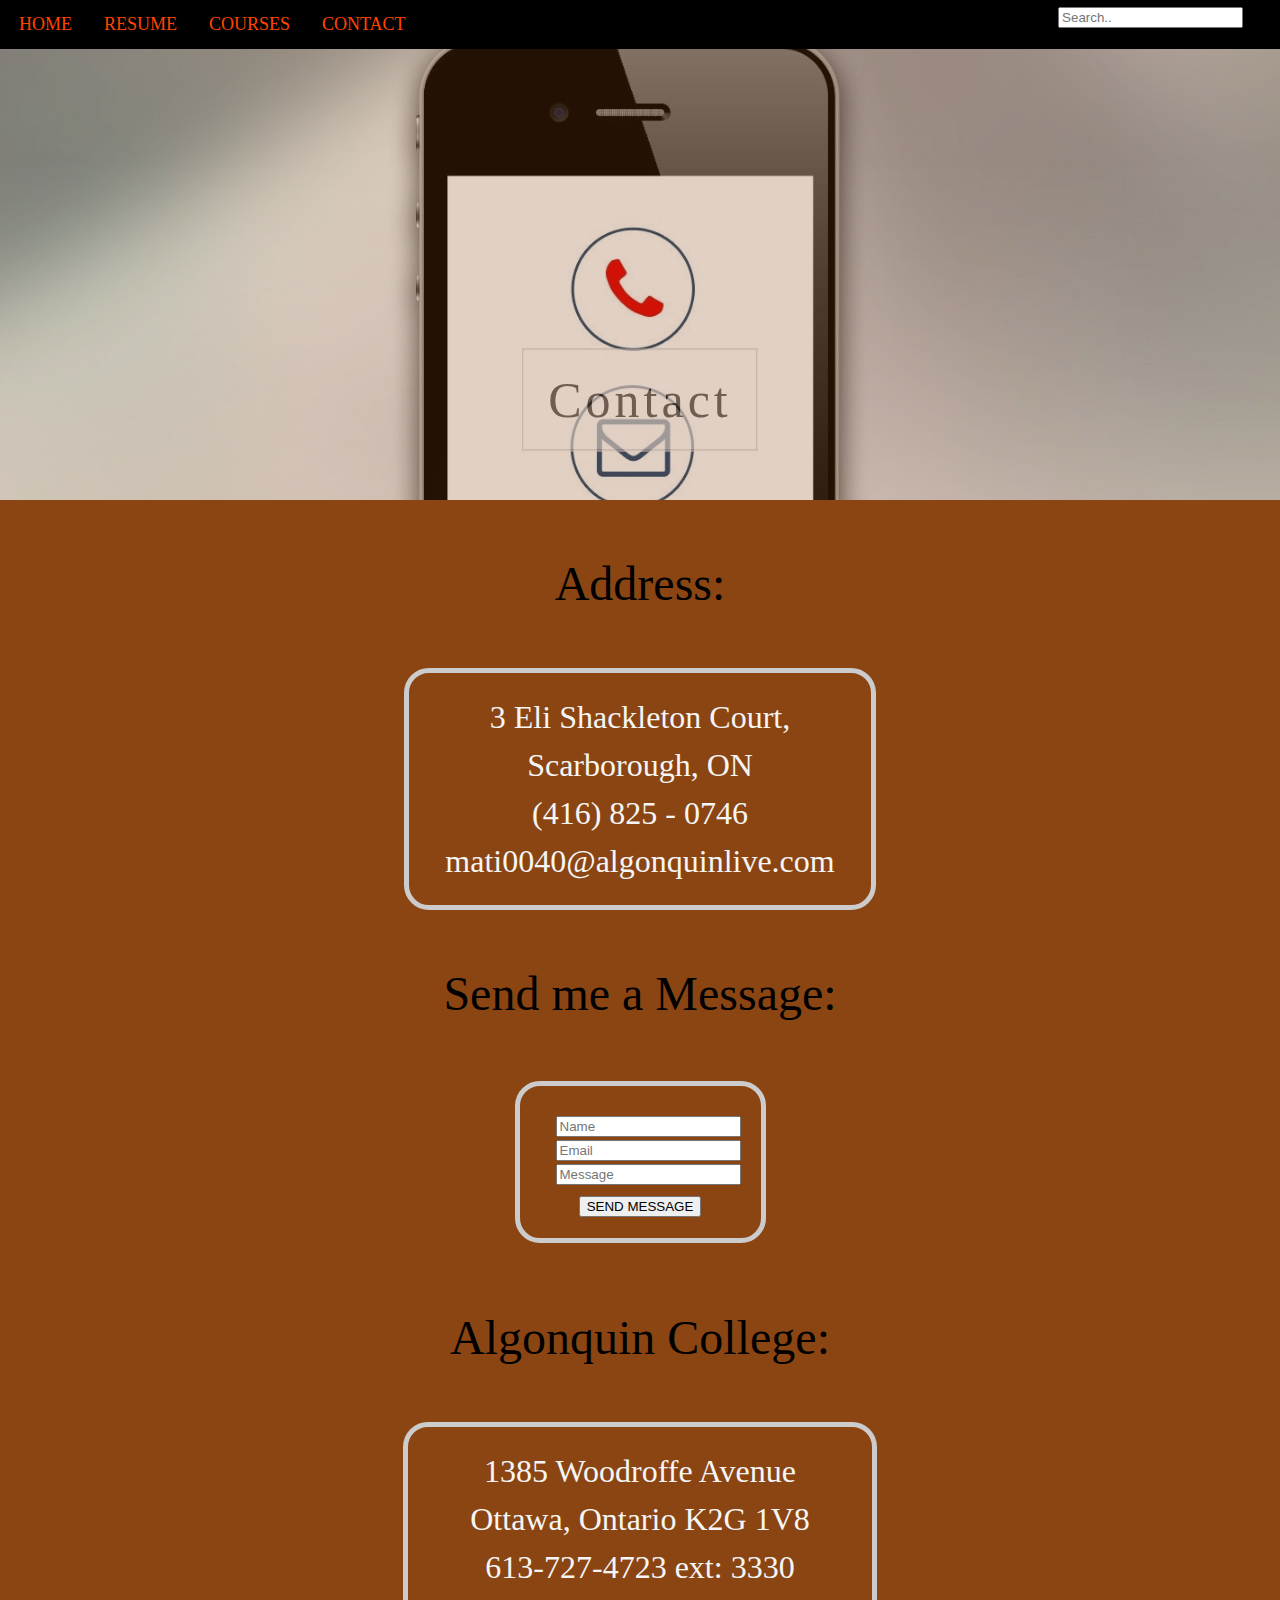
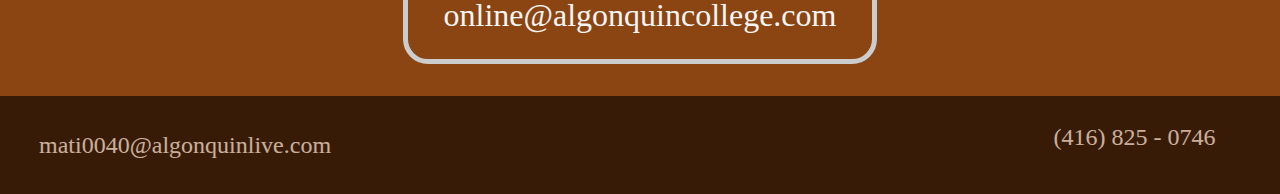
<file: contact.html>
<!DOCTYPE html>
<html lang="en">
  <title>Ishtiaque Matin</title>
  <meta charset="UTF-8" />
  <meta name="description" content="Author: Ishtiaque Matin" />

  <link rel="stylesheet" type="text/css" href="style.css" />

  <body>
    <!--navbar-->
    <div class="navbar">
      <table>
        <tr>
          <td class="tr1">
            <a href="index.html">HOME</a>
            <a href="resume.html">RESUME</a>
            <a href="courses.html">COURSES</a>
            <a href="contact.html">CONTACT</a>
          </td>
          <td class="tr2">
            <form action="index.html">
              <input type="text" placeholder="Search.." />
            </form>
          </td>
        </tr>
      </table>
    </div>

    <!--parallax image -->

    <div class="parallax-contact">
      <fieldset class="parallax-fieldset">Contact</fieldset>
    </div>

    <!--address-->
    <div>
      <p class="contact1">Address:</p>
      <p class="address">
        3 Eli Shackleton Court,<br />
        Scarborough, ON<br />
        <a href="callto:4168250746">(416) 825 - 0746</a><br />
        <a href="mailto:mati0040@algonquinlive.com"
          >mati0040@algonquinlive.com</a
        ><br />
      </p>

      <p class="contact1">Send me a Message:</p>
      <!--https://www.quanzhanketang.com/html/tryhtml_form_mail.html?filename=tryhtml_form_mail-->

      <table>
        <tr>
          <td>
            <form
              class="form"
              action="MAILTO:nurul_matin@hotmail.com"
              method="post"
              enctype="text/plain"
            >
              <div class="form-input">
                <input
                  type="text"
                  placeholder="Name"
                  required
                  name="Name"
                /><br />
                <input
                  type="text"
                  placeholder="Email"
                  required
                  name="Email"
                /><br />
                <input
                  type="text"
                  placeholder="Message"
                  required
                  name="Message"
                /><br />
              </div>
              <button type="submit">SEND MESSAGE</button>
            </form>
          </td>
        </tr>
      </table>

      <p class="contact1">Algonquin College:</p>

      <p class="address">
        1385 Woodroffe Avenue<br />
        Ottawa, Ontario K2G 1V8<br />
        <a href="callto:613-727-4723*3330">613-727-4723 ext: 3330</a><br />
        <a href="mailto:online@algonquincollege.com"
          >online@algonquincollege.com</a
        ><br />
      </p>
    </div>

    <!--footer-->

    <footer>
      <table>
        <tr>
          <td class="tr1">
            <a href="mailto:mati0040@algonquinlive.com"
              >mati0040@algonquinlive.com</a
            >
          </td>

          <td class="tr2">
            <a href="callto:4168250746">(416) 825 - 0746</a>
          </td>
        </tr>
      </table>
    </footer>
  </body>
</html>
</file>
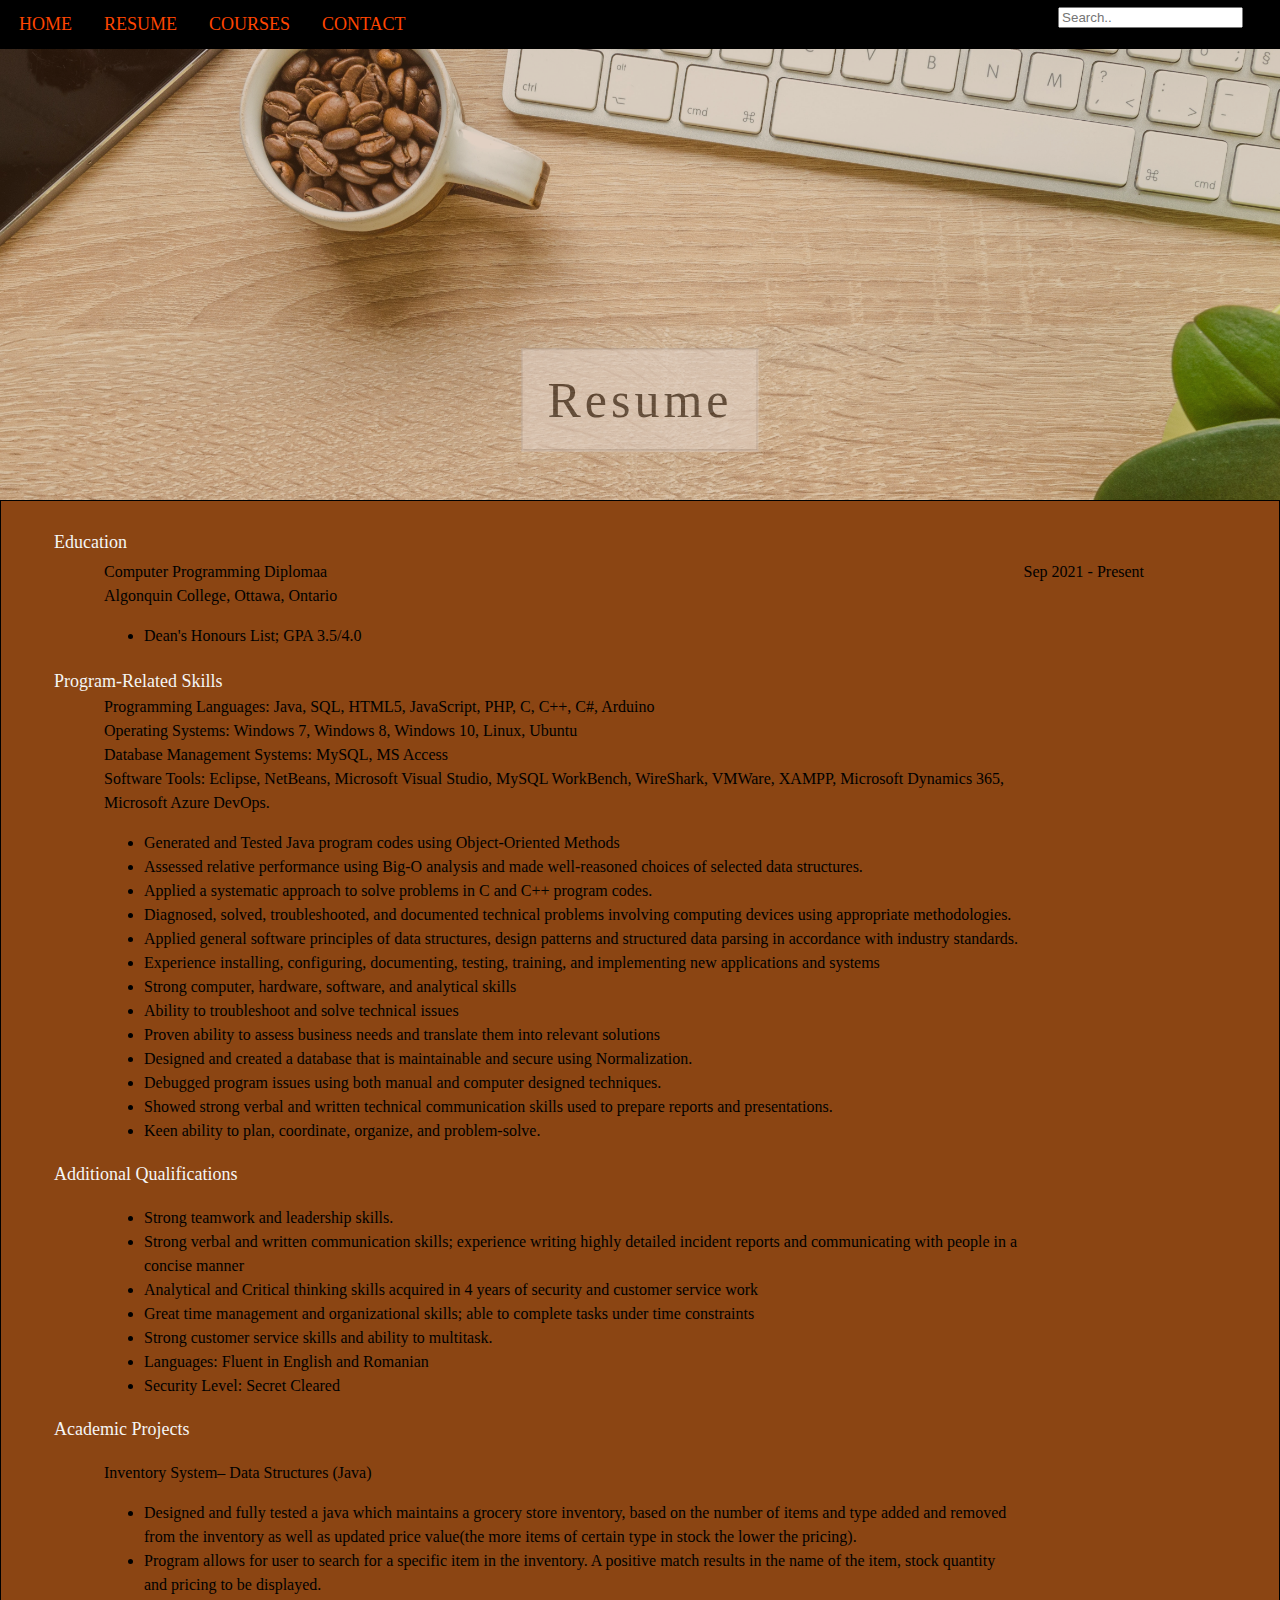
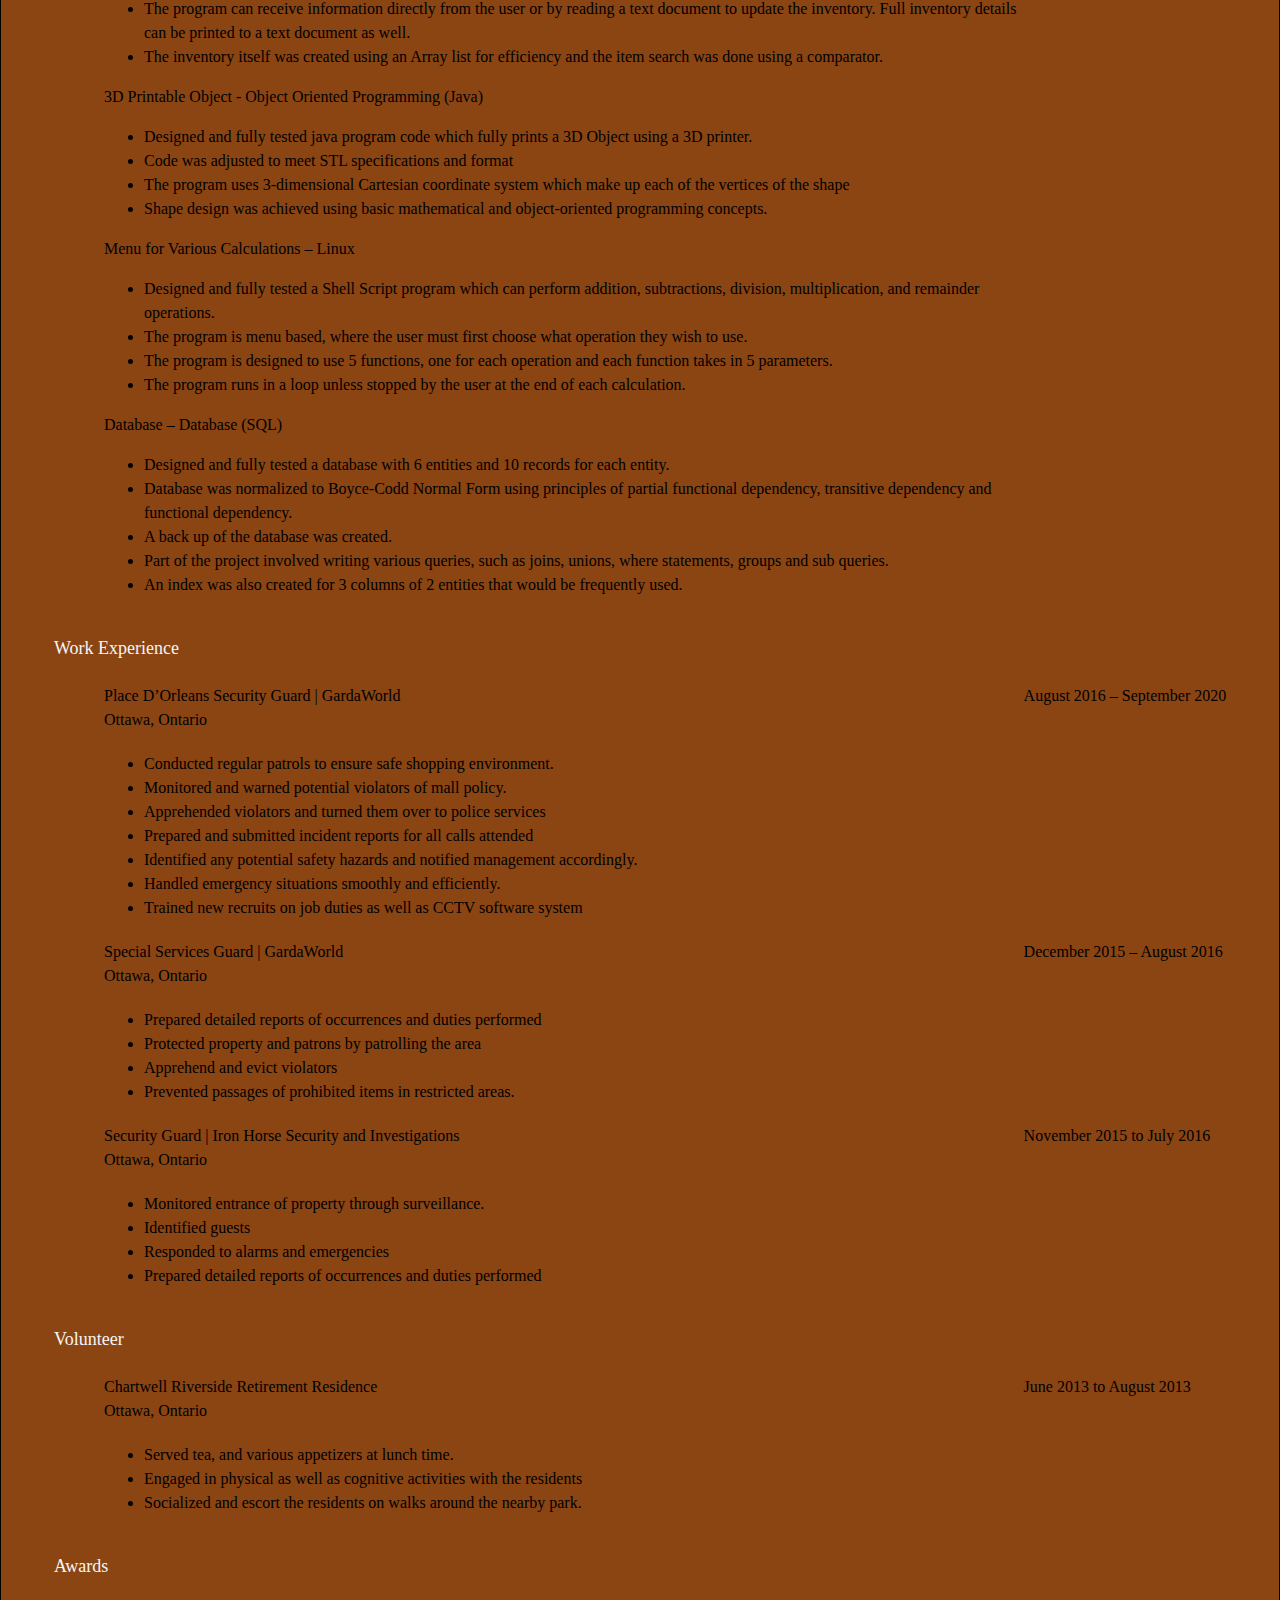
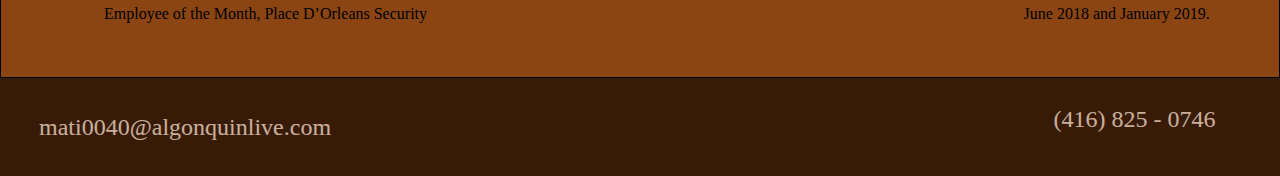
<file: resume.html>
<!DOCTYPE html>
<html lang="en">
  <title>Ishtiaque Matin</title>
  <meta charset="UTF-8" />
  <meta name="description" content="Author: Ishtiaque Matin">

  <link rel="stylesheet" type="text/css" href="style.css" />

  <body>
    <!--navbar-->
    <div class="navbar">
      <table>
        <tr>
          <td class="tr1">
            <a href="index.html">HOME</a>
            <a href="resume.html">RESUME</a>
            <a href="courses.html">COURSES</a>
            <a href="contact.html">CONTACT</a>
          </td>
          <td class="tr2">
            <form action="index.html">
              <input type="text" placeholder="Search.." />
            </form>
          </td>
        </tr>
      </table>
    </div>

    <!--parallax image-->
    <div class="parallax">
      <div class="parallax-resume">
        <fieldset class="parallax-fieldset">Resume</fieldset>
      </div>
    </div>

    <!--Resume-->
    <div class="resume">
      <table class="resume-table">
        <tr>
          <td class="tr1">
            <div class="resume-25">Education</div>
          </td>
          <td></td>
        </tr>
        <tr>
          <td>
            <div class="resume-50">
              Computer Programming Diplomaa<br />
              Algonquin College, Ottawa, Ontario<br />
              <ul>
                <li>Dean's Honours List; GPA 3.5/4.0</li>
              </ul>
            </div>
          </td>
          <td class="tr2">Sep 2021 - Present</td>
        </tr>

        <tr>
          <td>
            <div class="resume-25">Program-Related Skills</div>

            <div class="resume-50">
              Programming Languages: Java, SQL, HTML5, JavaScript, PHP, C, C++,
              C#, Arduino<br />
              Operating Systems: Windows 7, Windows 8, Windows 10, Linux,
              Ubuntu<br />
              Database Management Systems: MySQL, MS Access <br />
              Software Tools: Eclipse, NetBeans, Microsoft Visual Studio, MySQL
              WorkBench, WireShark, VMWare, XAMPP, Microsoft Dynamics 365,
              Microsoft Azure DevOps.<br />
            </div>

            <div class="resume-50">
              <ul>
                <li>
                  Generated and Tested Java program codes using Object-Oriented
                  Methods<br />
                </li>
                <li>
                  Assessed relative performance using Big-O analysis and made
                  well-reasoned choices of selected data structures.<br />
                </li>
                <li>
                  Applied a systematic approach to solve problems in C and C++
                  program codes.<br />
                </li>
                <li>
                  Diagnosed, solved, troubleshooted, and documented technical
                  problems involving computing devices using appropriate
                  methodologies. <br />
                </li>
                <li>
                  Applied general software principles of data structures, design
                  patterns and structured data parsing in accordance with
                  industry standards.<br />
                </li>
                <li>
                  Experience installing, configuring, documenting, testing,
                  training, and implementing new applications and systems<br />
                </li>
                <li>
                  Strong computer, hardware, software, and analytical skills<br />
                </li>
                <li>
                  Ability to troubleshoot and solve technical issues<br />
                </li>
                <li>
                  Proven ability to assess business needs and translate them
                  into relevant solutions<br />
                </li>
                <li>
                  Designed and created a database that is maintainable and
                  secure using Normalization.<br />
                </li>
                <li>
                  Debugged program issues using both manual and computer
                  designed techniques.<br />
                </li>
                <li>
                  Showed strong verbal and written technical communication
                  skills used to prepare reports and presentations.<br />
                </li>
                <li>
                  Keen ability to plan, coordinate, organize, and
                  problem-solve.<br />
                </li>
              </ul>
            </div>

            <p class="resume-25">Additional Qualifications</p>

            <div class="resume-50">
              <ul>
                <li>Strong teamwork and leadership skills.<br /></li>
                <li>
                  Strong verbal and written communication skills; experience
                  writing highly detailed incident reports and communicating
                  with people in a concise manner<br />
                </li>
                <li>
                  Analytical and Critical thinking skills acquired in 4 years of
                  security and customer service work<br />
                </li>
                <li>
                  Great time management and organizational skills; able to
                  complete tasks under time constraints<br />
                </li>
                <li>
                  Strong customer service skills and ability to multitask.<br />
                </li>
                <li>Languages: Fluent in English and Romanian<br /></li>
                <li>Security Level: Secret Cleared<br /></li>
              </ul>
            </div>

            <p class="resume-25">Academic Projects</p>

            <div class="resume-50">
              Inventory System– Data Structures (Java)<br />
              <ul>
                <li>
                  Designed and fully tested a java which maintains a grocery
                  store inventory, based on the number of items and type added
                  and removed from the inventory as well as updated price
                  value(the more items of certain type in stock the lower the
                  pricing).<br />
                </li>
                <li>
                  Program allows for user to search for a specific item in the
                  inventory. A positive match results in the name of the item,
                  stock quantity and pricing to be displayed.<br />
                </li>
                <li>
                  The program can receive information directly from the user or
                  by reading a text document to update the inventory. Full
                  inventory details can be printed to a text document as
                  well.<br />
                </li>
                <li>
                  The inventory itself was created using an Array list for
                  efficiency and the item search was done using a comparator.<br />
                </li>
              </ul>

              3D Printable Object - Object Oriented Programming (Java)<br />
              <ul>
                <li>
                  Designed and fully tested java program code which fully prints
                  a 3D Object using a 3D printer.<br />
                </li>
                <li>
                  Code was adjusted to meet STL specifications and format<br />
                </li>
                <li>
                  The program uses 3-dimensional Cartesian coordinate system
                  which make up each of the vertices of the shape<br />
                </li>
                <li>
                  Shape design was achieved using basic mathematical and
                  object-oriented programming concepts.<br />
                </li>
              </ul>

              Menu for Various Calculations – Linux<br />
              <ul>
                <li>
                  Designed and fully tested a Shell Script program which can
                  perform addition, subtractions, division, multiplication, and
                  remainder operations.<br />
                </li>
                <li>
                  The program is menu based, where the user must first choose
                  what operation they wish to use. <br />
                </li>
                <li>
                  The program is designed to use 5 functions, one for each
                  operation and each function takes in 5 parameters.<br />
                </li>
                <li>
                  The program runs in a loop unless stopped by the user at the
                  end of each calculation.<br />
                </li>
              </ul>

              Database – Database (SQL)<br />
              <ul>
                <li>
                  Designed and fully tested a database with 6 entities and 10
                  records for each entity.<br />
                </li>
                <li>
                  Database was normalized to Boyce-Codd Normal Form using
                  principles of partial functional dependency, transitive
                  dependency and functional dependency.<br />
                </li>
                <li>A back up of the database was created.<br /></li>
                <li>
                  Part of the project involved writing various queries, such as
                  joins, unions, where statements, groups and sub queries.<br />
                </li>
                <li>
                  An index was also created for 3 columns of 2 entities that
                  would be frequently used.<br />
                </li>
              </ul>
            </div>
          </td>
          <td></td>
        </tr>
        <tr>
          <td><p class="resume-25">Work Experience</p></td>
          <td></td>
        </tr>

        <tr>
          <td>
            <div class="resume-50">
              Place D’Orleans Security Guard | GardaWorld<br />
              Ottawa, Ontario<br />
            </div>
          </td>
          <td class="tr2">August 2016 – September 2020<br /></td>
        </tr>
        <tr>
          <td>
            <div class="resume-50">
              <ul>
                <li>
                  Conducted regular patrols to ensure safe shopping
                  environment.<br />
                </li>
                <li>
                  Monitored and warned potential violators of mall policy.<br />
                </li>
                <li>
                  Apprehended violators and turned them over to police
                  services<br />
                </li>
                <li>
                  Prepared and submitted incident reports for all calls
                  attended<br />
                </li>
                <li>
                  Identified any potential safety hazards and notified
                  management accordingly.<br />
                </li>
                <li>
                  Handled emergency situations smoothly and efficiently.<br />
                </li>
                <li>
                  Trained new recruits on job duties as well as CCTV software
                  system<br />
                </li>
              </ul>
            </div>
          </td>
          <td></td>
        </tr>
        <tr>
          <td>
            <div class="resume-50">
              Special Services Guard | GardaWorld<br />Ottawa, Ontario<br />
            </div>
          </td>

          <td class="tr2">December 2015 – August 2016<br /></td>
        </tr>
        <tr>
          <td>
            <div class="resume-50">
              <ul>
                <li>
                  Prepared detailed reports of occurrences and duties performed
                  <br />
                </li>

                <li>
                  Protected property and patrons by patrolling the area<br />
                </li>
                <li>Apprehend and evict violators<br /></li>
                <li>
                  Prevented passages of prohibited items in restricted areas.<br />
                </li>
              </ul>
            </div>
          </td>
          <td></td>
        </tr>
        <tr>
          <td>
            <div class="resume-50">
              Security Guard | Iron Horse Security and Investigations<br />Ottawa,
              Ontario<br />
            </div>
          </td>

          <td class="tr2">November 2015 to July 2016<br /></td>
        </tr>
        <tr>
          <td>
            <div class="resume-50">
              <ul>
                <li>
                  Monitored entrance of property through surveillance.<br />
                </li>
                <li>Identified guests<br /></li>
                <li>Responded to alarms and emergencies <br /></li>
                <li>
                  Prepared detailed reports of occurrences and duties
                  performed<br />
                </li>
              </ul>
            </div>
          </td>
          <td></td>
        </tr>

        <tr>
          <td>
            <p class="resume-25">Volunteer<br /></p>
          </td>
          <td></td>
        </tr>
        <tr>
          <td>
            <div class="resume-50">
              Chartwell Riverside Retirement Residence<br />
              Ottawa, Ontario<br />
            </div>
          </td>

          <td class="tr2">June 2013 to August 2013<br /></td>
        </tr>

        <tr>
          <td>
            <div class="resume-50">
              <ul>
                <li>Served tea, and various appetizers at lunch time.<br /></li>
                <li>
                  Engaged in physical as well as cognitive activities with the
                  residents<br />
                </li>
                <li>
                  Socialized and escort the residents on walks around the nearby
                  park.<br />
                </li>
              </ul>
            </div>
          </td>
          <td></td>
        </tr>
        <tr>
          <td>
            <p class="resume-25">Awards</p>
          </td>
          <td></td>
        </tr>

        <tr>
          <td>
            <div class="resume-50">
              Employee of the Month, Place D’Orleans Security<br />
              <br /><br />
            </div>
          </td>
          <td class="tr2">June 2018 and January 2019.<br /></td>
        </tr>
      </table>
    </div>

    <!--footer-->

    <footer>
      <table>
        <tr>
          <td class="tr1">
            <a href="mailto:mati0040@algonquinlive.com"
              >mati0040@algonquinlive.com</a
            >
          </td>

          <td class="tr2">
            <a href="callto:4168250746">(416) 825 - 0746</a>
          </td>
        </tr>
      </table>
    </footer>
  </body>
</html>
</file>
<file: style.css>
/*Author: Ishtiaque Matin CST8285*/

/*------------------------------begin------------------------------*/
/*parallax image*/

/*setting for parallax scrolling on the index page*/
/*Parallax scrolling is a web site trend where the background content (i.e. an image) is moved at a different speed than the foreground content while scrolling. Click on the links below to see the difference between a website with and without parallax scrolling.*/

.parallax-index {
  background-image: url("matin.jpg");

  background-position: center;
  background-repeat: no-repeat;
  background-size: cover;
  position: relative;
  opacity: 0.75;

  min-height: 800px;

  text-align: center;

  font-size: 36px;
}

.parallax-courses {
  background-image: url("courses.jpg");

  background-position: center;
  background-repeat: no-repeat;
  background-size: cover;
  position: relative;
  opacity: 0.75;

  min-height: 500px;

  text-align: center;

  font-size: 36px;
}

.parallax-resume {
  background-image: url("resume.jpg");
  background-attachment: fixed;
  background-position: center;
  background-repeat: no-repeat;
  background-size: cover;
  position: relative;
  opacity: 0.75;

  min-height: 500px;
  text-align: center;

  font-size: 36px;
}

.parallax-contact {
  background-image: url("contact.jpg");
  background-attachment: fixed;
  background-position: center;
  background-repeat: no-repeat;
  background-size: cover;
  position: relative;
  opacity: 0.75;

  min-height: 500px;
  text-align: center;

  font-size: 36px;
}

/*setting for title of the page*/
.parallax-fieldset {
  background-color: white;
  width: fit-content;
  margin: auto;

  text-align: center;

  opacity: 0.6;

  position: absolute;
  top: 80%;
  left: 50%;
  /*The translate() CSS function repositions an element in the horizontal and/or vertical directions. Its result is a <transform-function> data type.*/
  transform: translate(-50%, -50%);

  /*The white-space CSS property sets how white space inside an element is handled*/
  white-space: nowrap;

  padding: 12px 24px;
  color: black;
  font-size: 50px;
  letter-spacing: 4px;
  
}

.parallax-fieldset:hover {
  opacity: 1;
}

/*------------------------------begin------------------------------*/
/*body*/


body,
html {
  background-color: saddlebrown; /*change background color*/
  font-family: Georgia, "Times New Roman", Times, serif; /*change the font family*/

  line-height: 1.5;
  margin: 0px;
}

h1,
h2,
h3,
h4,
h5,
h6 {
  font-family: Arial, Helvetica, sans-serif;
  color: whitesmoke;
}

/*tag with declaration*/
h1 {
  color: #12448f;
}

/*tag with declaration*/
h2 {
  color: white;
}

/*------------------------------begin------------------------------*/
/*course*/
.course {
  padding-top: 25px;
  padding-bottom: 25px;
  font-family: Arial, Helvetica, sans-serif;
  color: black;
  font-size: xxx-large;
  padding-left: 25px;
}

.course img {
  width: 200px;
}

.course-h1 {
  color: whitesmoke;
  text-decoration: underline;
  font-size: x-large;
  padding-left: 25px;
}

/*setting for paragraph*/
.course-h2 {
  padding-left: 50px;
  padding-right: 50px;
  text-align: justify;
  font-size: large;
}

/*------------------------------begin------------------------------*/
/*navbar*/

/*setting for the navigation bar*/
.navbar {
  background-color: black;
  text-align: center;

  opacity: 0.6;
  font-size: large;

  position: fixed;
  z-index: 1;
  width: 100%;
}

/* Style the links inside the navigation bar */
.navbar a {
  border: none;
  display: block;
  outline: 0;
  white-space: normal;
  float: left;
}

.navbar:hover {
  opacity: 1;
}

/*tag with declaration block*/
/*before a visit*/
.navbar a:link {
  color: orangered;
}

/*------------------------------end------------------------------*/
/*a*/

a {
  color: whitesmoke;
  text-decoration: none;
  padding: 8px 16px;
}

a:hover {
  color: white;
  opacity: 0.5;
  background-color: red;
  text-decoration: none;
}

a:active {
  color: white;
  background-color: #2196f3;
}

a:visited {
  color: whitesmoke;
}

.img:hover {
 
 opacity: 0.5;
}

.img a:hover{
  background-color: saddlebrown;
}
/*------------------------------begin------------------------------*/
/*footer*/
/*tag with declaration block*/
footer {
  background-color: black;
  text-align: center;
 
  opacity: 0.6;
  font-size: x-large;
  padding: 20px;
}

footer:hover {
  opacity: 1;
}

/*------------------------------begin------------------------------*/
/*form*/

.form {
  padding: 0 8px;
  margin: 0 -16px 8px -16px;
  width: fit-content;
  text-align: center;
  margin-left: auto;
  margin-right: auto;
  border-radius: 25px;
  padding: 20px;
  border: 5px solid #ccc;
}
.form-input {
  padding: 8px;
  display: block;
  width: 100%;
}
/*------------------------------begin------------------------------*/
/*contact*/
.contact1 {
  font-size: xxx-large;
  text-align: center;
  color: black;
}
/*------------------------------begin------------------------------*/
/*address*/
.address {
  width: fit-content;
  margin-left: auto;
  margin-right: auto;
  font-size: xx-large;
  text-align: center;
  color: whitesmoke;
  border-radius: 25px;
  padding: 20px;
  border: 5px solid #ccc;
}
/*------------------------------begin------------------------------*/
/*resume*/

/*bullet points outside the list*/
.resume {
  color: black;
  list-style-position: outside;
}

.resume img {
  display: block;
  margin-left: auto;
  margin-right: auto;
}


.resume-table {
  padding-top: 25px;
  border: 1px solid;
}

/*------------------------------begin------------------------------*/
/*table*/

/*setting for table*/
table {
  width: 100%;
}

/*setting for column*/
.tr1 {
  width: 80%;
}

.tr1 a {
  float: left;
}

/*setting for column*/
.tr2 {
  width: 20%;
  vertical-align: top;
}

/*------------------------------begin------------------------------*/
/*resume indentation*/

/*setting for paragraph*/
.resume-25 {
  padding-left: 50px;
  font-size: large;
  color: whitesmoke;
}

.resume-50 {
  padding-left: 100px;
}

/*------------------------------begin------------------------------*/
/*filter*/
.filter {
  color: black;
  width: fit-content;
  margin-left: auto;
  margin-right: auto;
  border-radius: 25px;
  padding: 20px;
  border: 5px solid #ccc;
}

/*W3C CSS Validated*/
</file>
